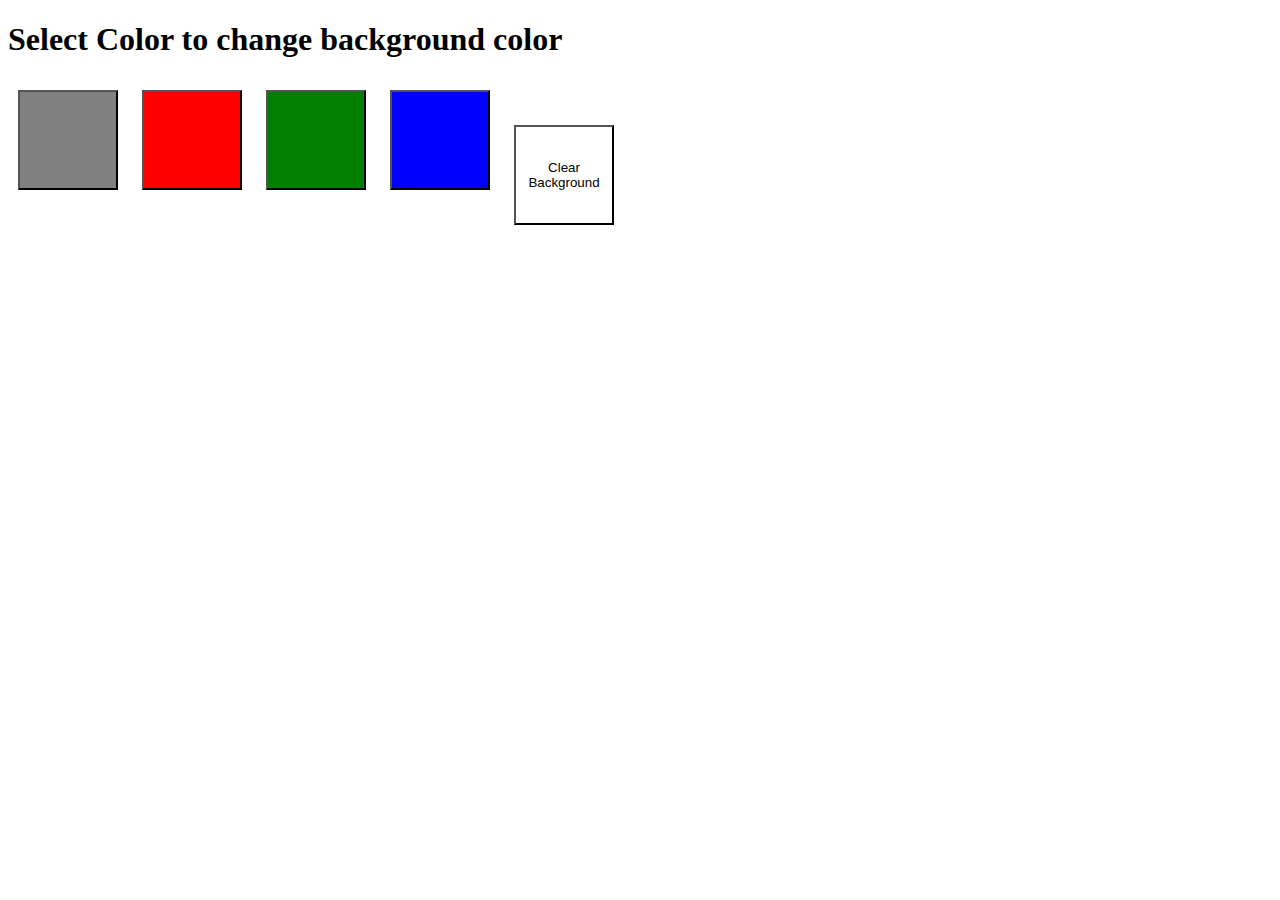
<file: 06_Projects/01_changeColor/index.html>
<!DOCTYPE html>
<html lang="en">
<head>
    <meta charset="UTF-8">
    <meta name="viewport" content=" width= device-width , initial-scale=1.0">
    <title>Document</title>
    <link rel="stylesheet" href="style.css">
    
</head>
<body>
    
    <div>
         <h1> Select Color to change background color</h1>
        <button class="bt" id="grey"></button>
        <button class="bt" id="red"></button>
        <button class="bt" id="green"></button>
        <button class="bt" id="blue"></button>
        <button class="bt" id="White">Clear Background</button>
    </div>
   <script src="button.js"></script>
</body>
</html>
</file>
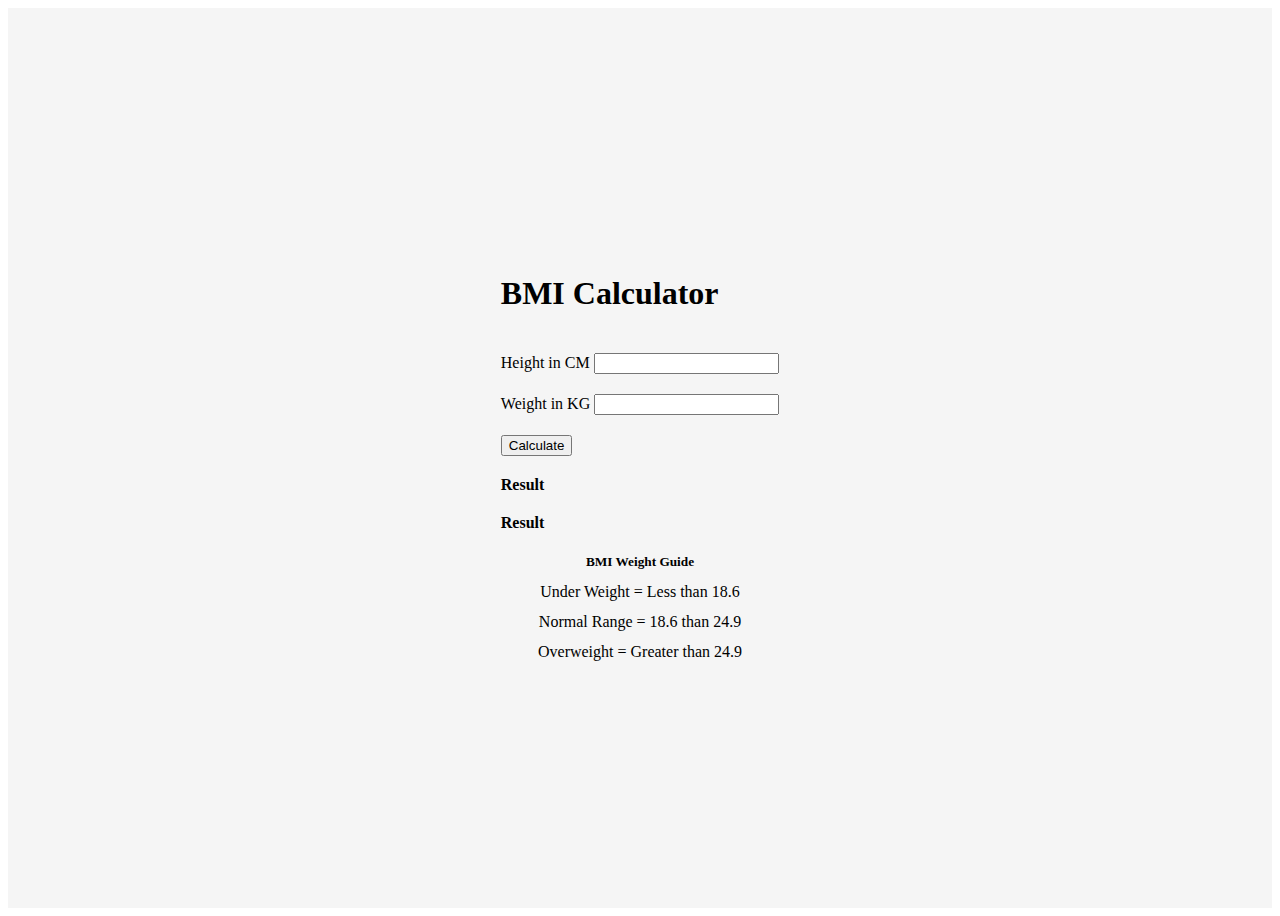
<file: 06_Projects/02_BMI_Calculator/index.html>
<!DOCTYPE html>
<html lang="en">
<head>
    <meta charset="UTF-8">
    <meta name="viewport" content="width=device-width, initial-scale=1.0">
    <title>BMI Calculater</title>
    <link rel="stylesheet" href="style.css"
</head>
<body>
    <div class="main">
        <form>
        <div class="subdiv">
            <h1>BMI Calculator</h1>
        </div>
        <div class="subdiv">
            <label>Height in CM</label>
            <input type="text" id="height">
        </div>
        <div class="subdiv">
            <label>Weight in KG</label>
            <input type="text" id="weight">
        </div>
        <div class="subdiv">
            <button type="submit" class="calculate">Calculate</button>
        </div>
        <div class="subdiv">
            <label id="result" style="font-weight: bold;">Result</label>
        </div>
        <div class="subdiv">
            <label id="message-result" style="font-weight: bold;">Result</label>
        </div>
        <div class="label-container">
            <h5 class="diaply-lebal">BMI Weight Guide</h5>
            <label class="diaply-lebal">Under Weight = Less than 18.6</label>
            <label class="diaply-lebal">Normal Range = 18.6 than 24.9</label>
            <label class="diaply-lebal">Overweight = Greater than 24.9</label>
        </div>
        </form>
    </div>
    <script src="bmiCalculate.js"></script>
</body>
</html>
</file>
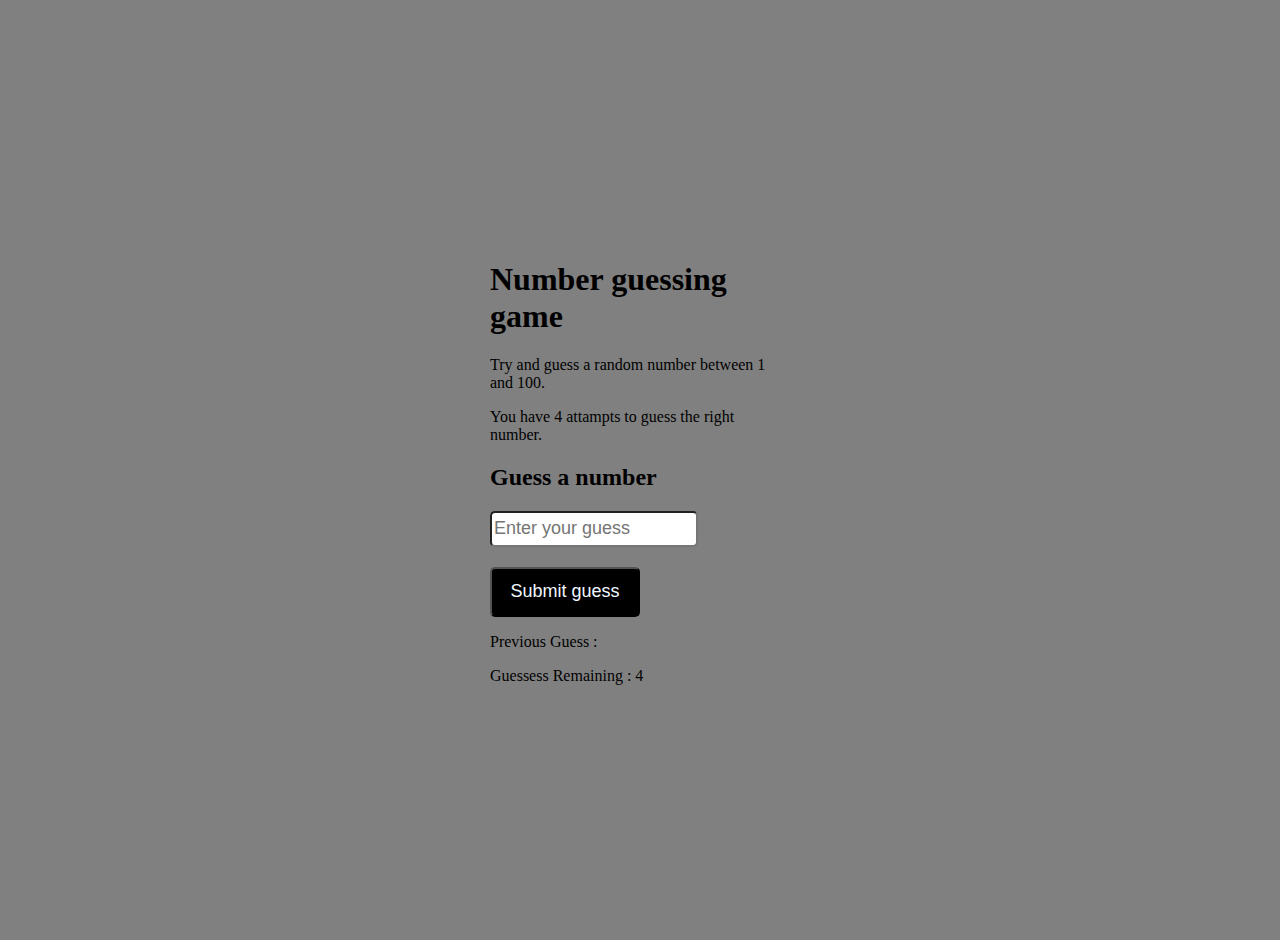
<file: 06_Projects/03_guess a number/index.html>
<!DOCTYPE html>
<html lang="en">
<head>
    <meta charset="UTF-8">
    <meta name="viewport" content="width=device-width, initial-scale=1.0">
    <link rel="stylesheet" href="style.css">
    <title>Guess A Number Game</title>
</head>
<body>
   <form>
    <div class="gameContainer">
    <h1>Number guessing game</h1>
    <p>Try and guess a random number between 1 and 100.</p>
    <p>You have 4 attampts to guess the right number.</p>
    <h2> Guess a number</h2>
    
        <div class="subContainer">
        <input type="text" id="guessInput" placeholder="Enter your guess"/>
        <button type="submit" id="submitBtn">Submit guess</button>
        <p>Previous Guess :<span id="prevGuesses"></span></p>
        <p>Guessess Remaining : <span id="RemainingGuesses">4</span></p>
        <p class="messageAre"></p>
    </div>

    </form>
    
</div>
 <script src="game.js"></script>
</body>
</html>
</file>
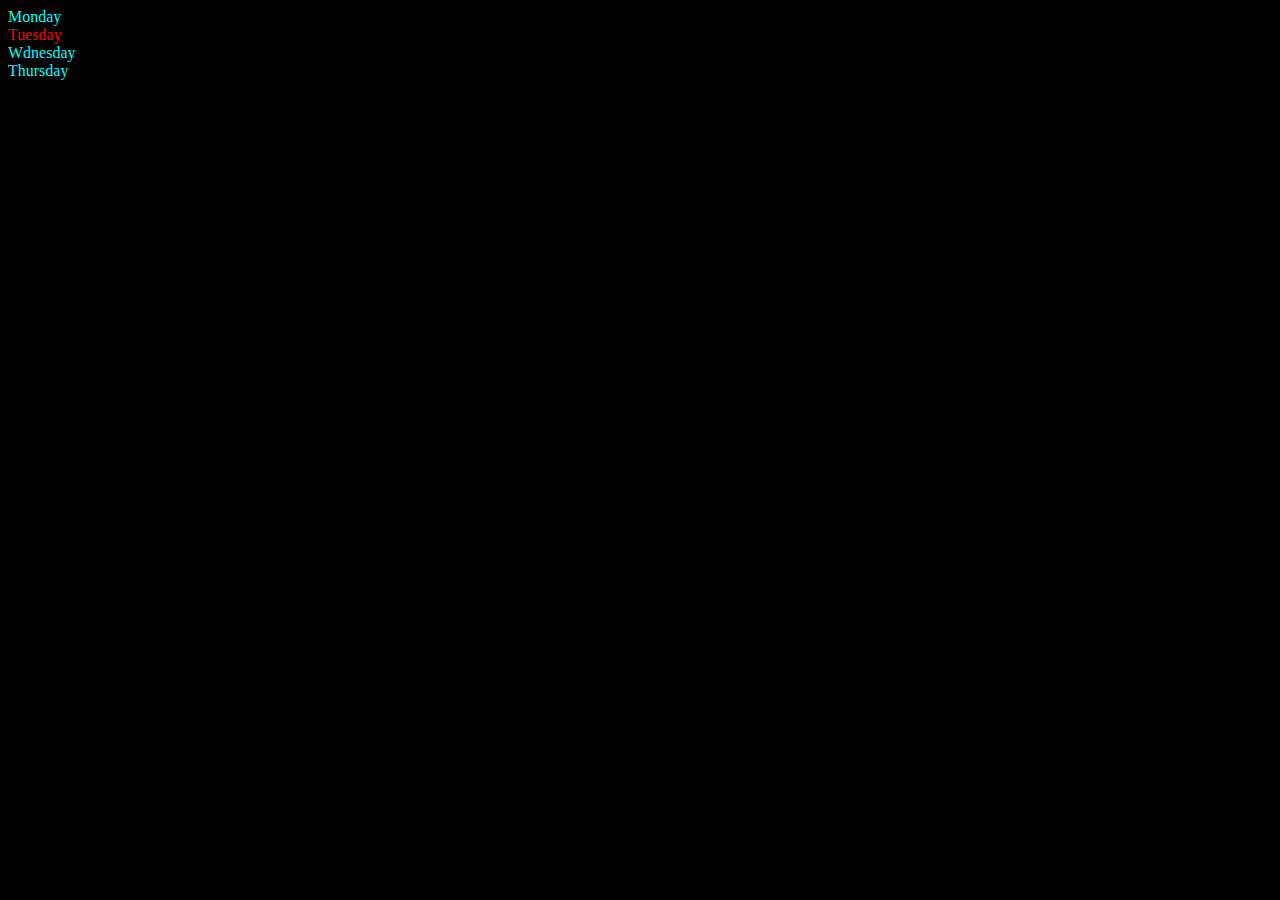
<file: 05_Dom/01_two.html>
<!DOCTYPE html>
<html lang="en">
<head>
    <meta charset="UTF-8">
    <meta name="viewport" content="width=device-width, initial-scale=1.0">
    <title>Hitesh Patel</title>
</head>
<body style="background-color: black; color: aqua;">
    <div class="parent">
        <div class="day">Monday</div>
        <div class="day">Tuesday</div>
        <div class="day">Wdnesday</div>
        <div class="day">Thursday</div>
    </div>
</body>
<script>
    const parent=document.querySelector('.parent')
    console.log(parent);
    console.log(parent.children)
    console.log(parent.children[1].innerHTML)
    for(i=0;i<parent.children.length;i++)
        console.log(parent.children[i].innerHTML);
        parent.children[1].style.color="red"
        console.log(parent.firstElementChild);
        const day=document.querySelector('.day')
        console.log(day);
        console.log(day.parentElement);
        console.log(day.nextElementSibling)
        console.log("Noddes", parent.childNodes);
        
        
</script>
</html>
</file>
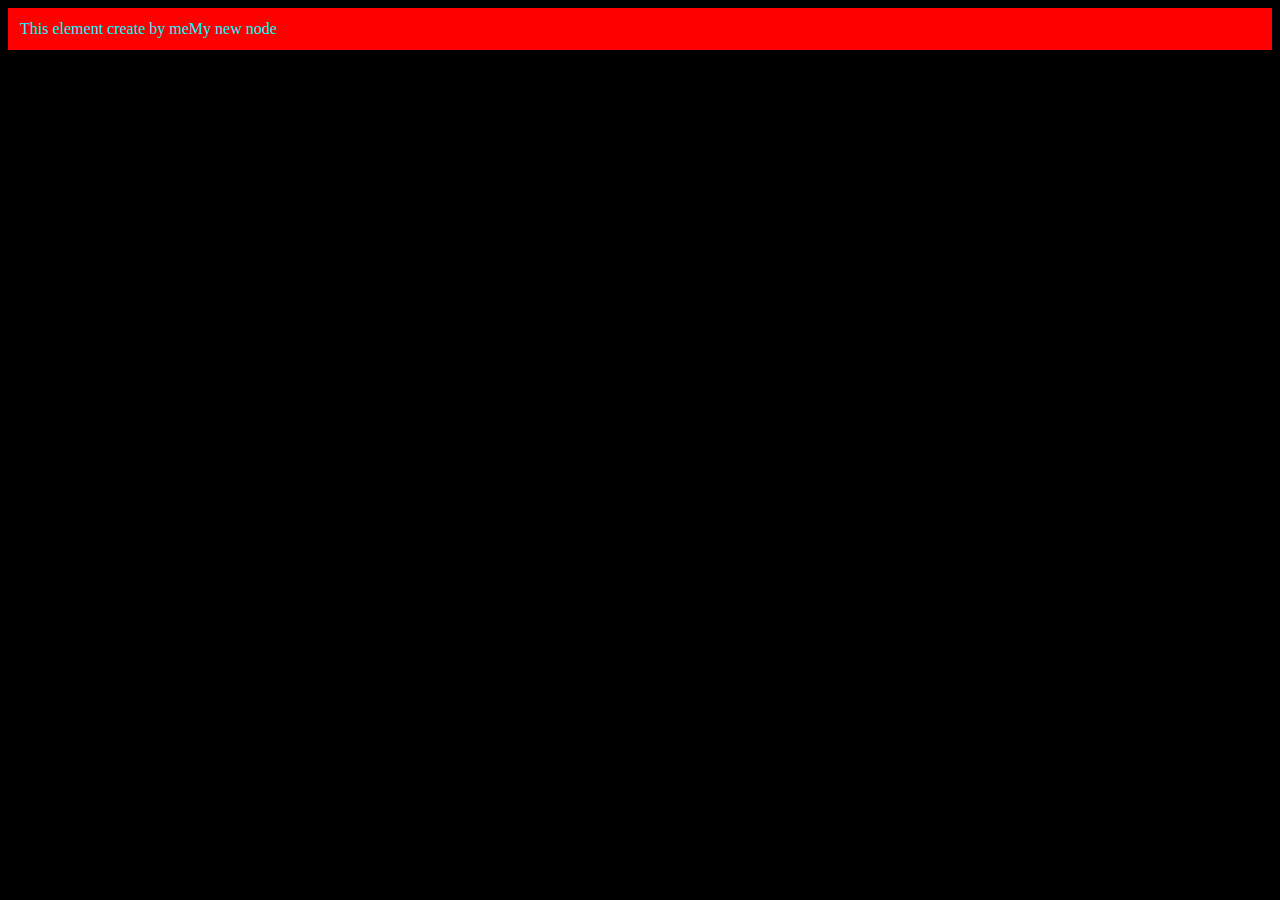
<file: 05_Dom/03_three.html>
<!DOCTYPE html>
<html lang="en">
<head>
    <meta charset="UTF-8">
    <meta name="viewport" content="width=device-width, initial-scale=1.0">
    <title>Hitesh Patel</title>
</head>
<body style="background-color: black; color: aqua;">
    
</body>
<script>
    //Create Div element
   const div=document.createElement('div')
   console.log(div);
   div.className="main"
   div.id=Math.round(Math.random()*10+1)
   div.setAttribute("title", "My name is Patel")
   div.style.backgroundColor="red"
   div.style.padding="12px"
   
    //Attach this div to document

    //Method-1
    div.innerHTML="This element create by me"
    //M-2
    const addText=document.createTextNode("My new node")
    div.appendChild(addText)
    document.body.appendChild(div)
</script>
</html>
</file>
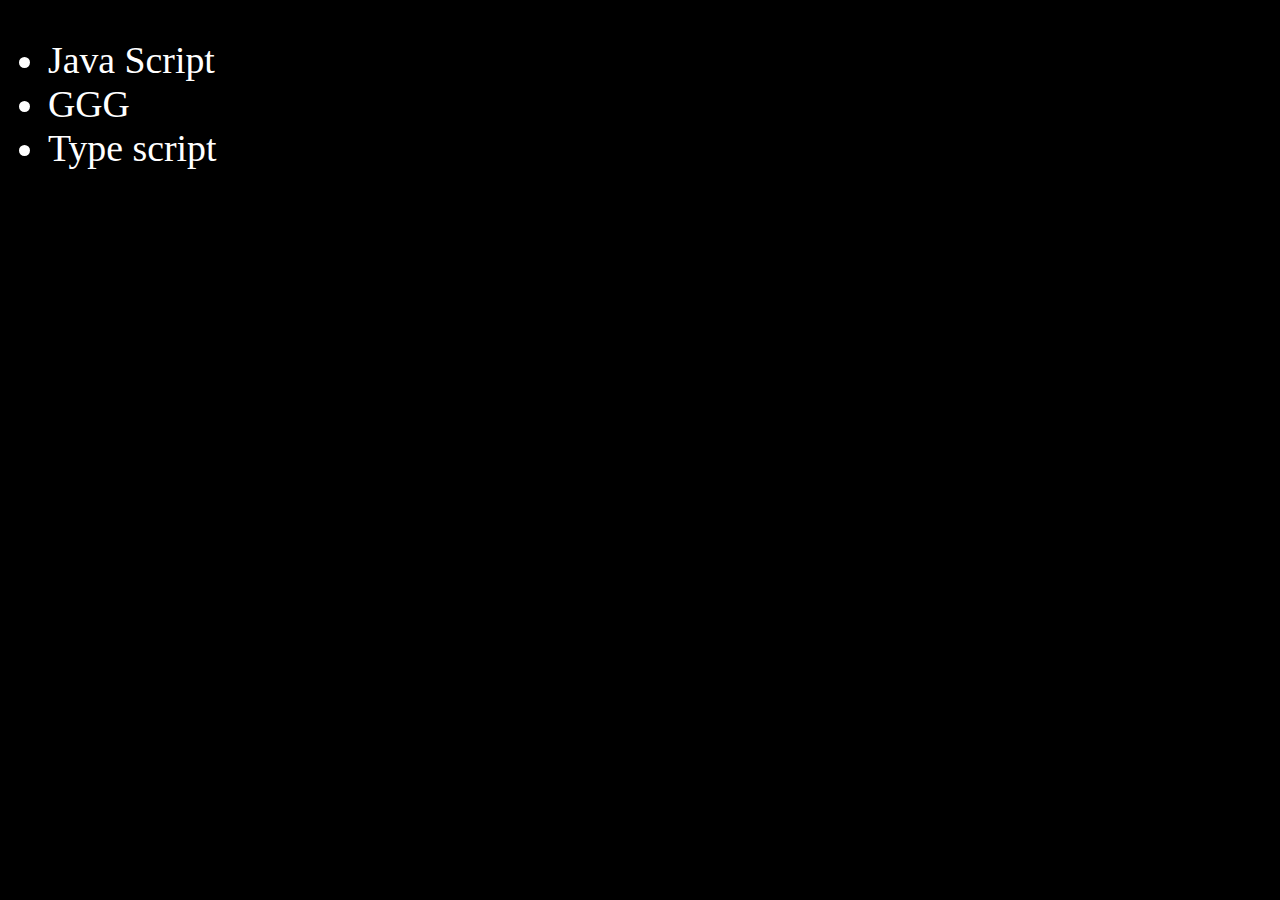
<file: 05_Dom/04_four.html>
<!DOCTYPE html>
<html lang="en">
<head>
    <meta charset="UTF-8">
    <meta name="viewport" content="width=device-width, initial-scale=1.0">
    <title>Creat UL and add it with function</title>
</head>
<body style="background-color: black; color: white; font-size: 1cm;">
    <ul class="language">
        <li>Java Script</li>
    </ul>
</body>
<script>
    function addLanguage(langName){
        const li=document.createElement("li");
        
        document.querySelector(".language").appendChild(li)
        li.innerHTML=`${langName}`
    }
    addLanguage("Python")

    // add function with some optimize way
    function addOptimizeWayLang(langName){
        const li=document.createElement("li")
        li.appendChild(document.createTextNode(langName))
        document.querySelector('.language').appendChild(li)

    }
    addOptimizeWayLang("Type script")

    //Edit value
    const lang=document.querySelector("li:nth-child(2)")
    //lang.innerHTML="hh"
    const newli=document.createElement('li')
    newli.textContent="GGG"
    lang.replaceWith(newli)
    
</script>
</html>
</file>
<file: 06_Projects/01_changeColor/style.css>
.bt{
    width: 100px;
    height: 100px;
    margin: 10px;
}
#grey{
    background-color: grey;
}
#red{
    background-color: red;
}
#green{
    background-color: green;
}
#blue{
    background-color: blue;
}
#White{
    background-color: white;
}
</file>
<file: 06_Projects/02_BMI_Calculator/style.css>
.main{
    display: flex;
  flex-direction: column;     /* put items in a column */
  align-items: center;        /* center horizontally */
  justify-content: center;    /* center vertically if height is set */
  height: 100vh;              /* full screen height (optional) */
  background-color: #f5f5f5;  /
}
.subdiv{
    
    padding: 10px;
    align-items: center;
}
.calulate{
    display: flex;
    justify-content: center;
    align-items: center;
    height: 100px;
}
.diaply-lebal{
    
    display: block;
    margin-bottom: 5px;
}
.diaply-lebal{
    display: flex;
  flex-direction: column;
  align-items: center;       /* center horizontally */
  justify-content: center;   /* center vertically (if height is set) */
  height: 10px;             /* optional: for vertical centering */
  text-align: center;

  padding: 5px;
  margin: 10px auto;         /* center the box itself */
  width: fit-content;
}
</file>
<file: 06_Projects/03_guess a number/style.css>
body{
    margin:0;
    padding:20px ;
    background-color:grey;
    display: flex;
    justify-content: center;
    align-items: center;
    height: 100vh;
}
.gameContainer{
    padding: 30px;
    width: 300px;
}
#submitBtn{
    display: block;
    margin-top: 20px;
    background-color: black;
    border-radius: 5px;
    height: 50px;
    width:150px;
    color: aliceblue;
    font-size:large;
}
#guessInput{
    font-size: large;
    width: 200px;
    height: 30px;
    border-radius: 5px;
}
</file>
